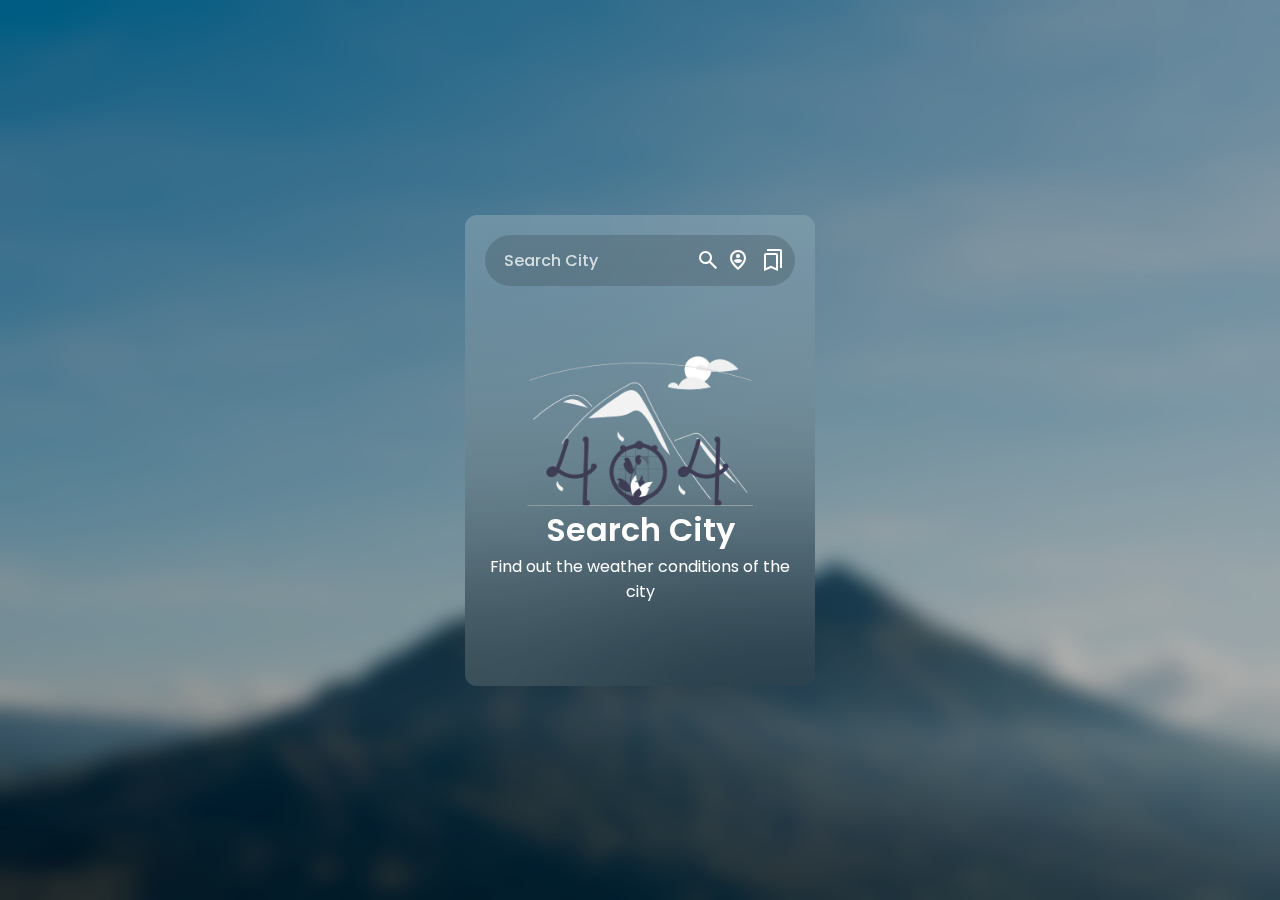
<file: Bsc in Software and Systems Engineering/CT30A2910 Introduction to Web Programming/FinalProject/index.html>
<!DOCTYPE html> 
<html lang="en"> 
<head> 
    <meta charset="UTF-8"> 
    <meta name="viewport" content="width=device-width, initial-scale=1.0"> 
    <title>Weather App</title> 
    <link rel="stylesheet" href="styles.css"> 
    <script src="script.js" defer></script> 
    <link rel="stylesheet" href="https://fonts.googleapis.com/css2?family=Material+Symbols+Outlined" /> 
</head>
<body>
    <main class="main-container"> 
        <header class="input-container"> 
            <div class="autocomplete">
                <input class="city-input" id="cityInput" placeholder="Search City" type="text">
            </div>
            <button class="search-btn">
                <span class="material-symbols-outlined">
                    search
                </span>
            </button>

            <button class="geolocation-btn"> 
                <span class="material-symbols-outlined">
                    person_pin_circle
                </span>
            </button>

            <button class="star-btn">
                <span class="material-symbols-outlined">
                    bookmarks
                </span>
            </button>
            <div class="dropdown" style="display: none;"></div>

        </header>

        <section class="weather-info" style="display: none;">
            <div class="location-date-container">
                <div class="location">
                    <span class="material-symbols-outlined">
                        location_on
                    </span>
                <h4 class="country-txt">Jakarta</h4>
                <button class="save-btn">
                    <span class="material-symbols-outlined">
                        bookmark_add
                    </span>
                </div>

                <h5 class="current-date-txt regular-txt">Wed, 07 Aug</h5>
            </div>

            <div class="weather-summary-container">
                <img src="assets/weather/clouds.svg" alt="Weather Icon" class="weather-summary-img">
                <div class="weather-summary-info">
                    <h1 class="temp-txt">29 °C</h1>
                    <h3 class="condition-txt regular-txt">Clouds</h3>
                </div>
            </div>

            <div class="weather-conditions-container">
                <div class="condition-item">
                    <span class="material-symbols-outlined">
                        water_drop
                    </span>
                    <div class="condition-info">
                        <h5 class="regular-txt">Humidity</h5>
                        <h5 class="humidity-value-txt">55%</h5>
                    </div>
                </div>

                <div class="condition-item">
                    <span class="material-symbols-outlined">
                        air
                    </span>
                    <div class="condition-info">
                        <h5 class="regular-txt">Wind Speed</h5>
                        <h5 class="wind-speed-value-txt">2 M/s</h5>
                    </div>
                </div>
            </div>

            <div class="forecast-items-container">
                <div class="forecast-item">
                    <h5 class="forecast-item-date regular-txt">05 Aug</h5>
                    <img src="assets/weather/thunderstorm.svg" class="forecast-item-img">
                    <h5 class="forecast-item-temp">29 °C</h5>
                </div>
                <div class="forecast-item">
                    <h5 class="forecast-item-date regular-txt">06 Aug</h5>
                    <img src="assets/weather/thunderstorm.svg" class="forecast-item-img">
                    <h5 class="forecast-item-temp">30 °C</h5>
                </div>
                <div class="forecast-item">
                    <h5 class="forecast-item-date regular-txt">07 Aug</h5>
                    <img src="assets/weather/thunderstorm.svg" class="forecast-item-img">
                    <h5 class="forecast-item-temp">31 °C</h5>
                </div>
                <div class="forecast-item">
                    <h5 class="forecast-item-date regular-txt">08 Aug</h5> 
                    <img src="assets/weather/thunderstorm.svg" class="forecast-item-img">
                    <h5 class="forecast-item-temp">32 °C</h5> 
                </div>
                <div class="forecast-item"> 
                    <h5 class="forecast-item-date regular-txt">09 Aug</h5> 
                    <img src="assets/weather/thunderstorm.svg" class="forecast-item-img"> 
                    <h5 class="forecast-item-temp">33 °C</h5> 
                </div>
                <div class="forecast-item"> 
                    <h5 class="forecast-item-date regular-txt">10 Aug</h5> 
                    <img src="assets/weather/thunderstorm.svg" class="forecast-item-img"> 
                    <h5 class="forecast-item-temp">34 °C</h5> 
                </div>
                <div class="forecast-item"> 
                    <h5 class="forecast-item-date regular-txt">11 Aug</h5>
                    <img src="assets/weather/thunderstorm.svg" class="forecast-item-img"> 
                    <h5 class="forecast-item-temp">35 °C</h5> 
                </div>
            </div>
        </section>

        <section class="search-city section-message"> 
            <img src="assets/message/search-city.png"> 
            <div>
                <h1>Search City</h1> 
                <h4 class="regular-txt">
                    Find out the weather conditions of the city
                </h4> 
            </div>
        </section> 

        <section class="not-found section-message" style="display: none;"> 
            <img src="assets/message/not-found.png"> 
            <div>
                <h1>Search City</h1> 
                <h4 class="regular-txt">
                    Find out the weather conditions of the city
                </h4> 
            </div>
        </section>

        <section class="not-found section-message" style="display: none;"> 
            <img src="assets/message/not-found.png"> 
            <div>
                <h1>Search City</h1> 
                <h4 class="regular-txt">
                    Find out the weather conditions of the city
                </h4> 
            </div>
        </section>
    </main>

</body>
</html>
</file>
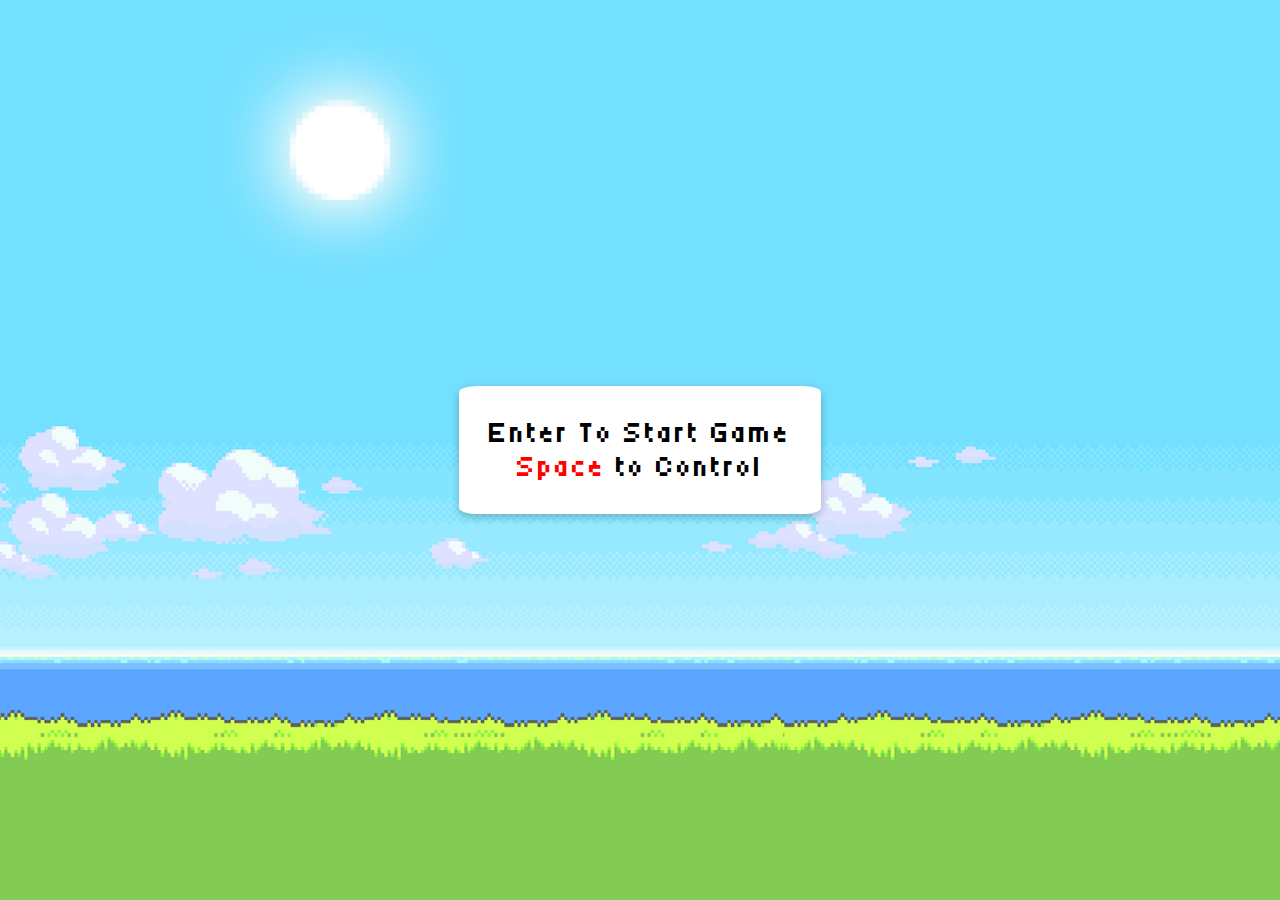
<file: Bsc in Software and Systems Engineering/CT30A2910 Introduction to Web Programming/Weekly Exercises/Week 7/index.html>
<!DOCTYPE html>
<html lang="en">
<head>
    <meta charset="UTF-8">
    <meta http-equiv="X-UA-Compatible" content="IE=edge">
    <meta name="viewport" content="width=device-width, initial-scale=1.0">
    <title>Flappy Pusheen Game</title>
    <link rel="stylesheet" href="style.css">
    <link rel="preconnect" href="https://fonts.googleapis.com">
    <link rel="preconnect" href="https://fonts.gstatic.com" crossorigin>
    <link href="https://fonts.googleapis.com/css2?family=Tiny5&display=swap" rel="stylesheet">
    <script src="script.js" defer></script>
</head>
<body class="tiny5-regular">
    <div class="background"></div>
    <img src="images/pusheendonut.png" alt="pusheen-img" class="pusheen" id="pusheen-1">
    <div class="message tiny5-regular">
        Enter To Start Game <p><span style="color: red;">Space</span> to Control</p>
    </div>
    <div class="score tiny5-regular">
        <span class="score_title"></span>
        <span class="score_graphics"></span>
    </div>
</body>
</html>
</file>
<file: Bsc in Software and Systems Engineering/CT30A2910 Introduction to Web Programming/FinalProject/styles.css>
@import url('https://fonts.googleapis.com/css2?family=Poppins:ital,wght@0,100;0,200;0,300;0,400;0,500;0,600;0,700;0,800;0,900&family=Roboto:ital,wght@0,100;0,300;0,400;0,500;0,700;0,900&display=swap');

* {
    margin: 0;
    padding: 0;
    box-sizing: border-box;
    font-family: "Poppins", sans-serif;
    color: white;
    font-weight: 600;
}

body {
    font-family: 'Poppins', sans-serif;
    background: url('assets/background/bg.jpg') no-repeat center center/cover;
    min-width: 100%;
    min-height: 100vh;
    position: relative;
    display: flex;
    justify-content: center;
    align-items: center;
    background-size: cover;
    background-position: center;
}

body::before {
    content: "";
    position: absolute;
    width: 100%;
    height: 100%;
    background: rgba(0, 0, 0, 0.3);
    backdrop-filter: blur(10px);
    z-index: 0;
}

.regular-txt {
    font-weight: 400;
}

.main-container {
    position: relative;
    z-index: 1;
    width: 100%;
    max-width: 350px;
    padding: 20px;
    background: linear-gradient(to top, rgba(0, 0, 0, 0.15), rgba(255, 255, 255, 0.15));
    border-radius: 12px;
    backdrop-filter: blur(100px);
    display: flex;
    flex-direction: column;
    gap: 0px;
}

.input-container {
    position: relative;
    margin-bottom: 8px;
    width: 100%;
}

.city-input {
    width: 100%;
    padding: 10px 16px;
    border-radius: 99px;
    border: 3px solid transparent;
    background: rgba(0, 0, 0, 0.15);
    outline: none;
    font-weight: 500;
    transition: border 0.25s;
    font-size: 16px;
    padding-right: 40px;
    box-sizing: border-box;
    position: relative;
}

.city-input:focus {
    border-color: white;
}

.city-input::placeholder {
    color: rgba(255, 255, 255, 0.75);
}

.search-btn {
    position: absolute;
    right: 75px;
    top: 50%;
    transform: translateY(-50%);
    background: none;
    border: none;
    color: white;
    cursor: pointer;
    display: flex;
}

.geolocation-btn {
    position: absolute;
    right: 45px;
    top: 50%;
    transform: translateY(-50%);
    background: none;
    border: none;
    color: white;
    cursor: pointer;
    display: flex;
    align-items: center;
    z-index: 1;
}

.star-btn {
    position: absolute;
    right: 10px;
    top: 50%;
    transform: translateY(-50%);
    background: none;
    border: none;
    color: white;
    cursor: pointer;
    display: flex;
    align-items: center;
    z-index: 1;
}

.weather-info {
    display: flex;
    flex-direction: column;
    gap: 20px;
    text-align: center;
    padding: 10px 0;
}

.location-date-container {
    display: flex;
    align-items: center;
    justify-content: space-between;
    width: 100%;
}

.location {
    display: flex;
    align-items: center;
    gap: 7px;
}

.save-btn {
    background: none;
    border: none;
    color: white;
    cursor: pointer;
    display: flex;
    align-items: center;
}

.dropdown {
    position: absolute;
    background-color: rgba(0, 0, 0, 0.85);
    color: white;
    border-radius: 8px;
    width: 100%;
    max-height: 200px;
    overflow-y: auto;
    z-index: 100;
    top: 100%;
    left: 0;
    right: 0;
    display: none;
}

.dropdown-item {
    padding: 10px 16px;
    cursor: pointer;
    background-color: rgba(255, 255, 255, 0.1);
    border-bottom: 1px solid rgba(255, 255, 255, 0.2);
}

.dropdown-item:hover {
    background-color: rgba(255, 255, 255, 0.2);
}

.current-date-txt {
    margin-left: auto;
    text-align: right;
    white-space: nowrap;
    font-weight: 400;
}

.weather-summary-container {
    display: flex;
    justify-content: space-between;
    align-items: center;
}

.weather-summary-img {
    width: 120px;
    height: 120px;
}

.weather-summary-info {
    text-align: end;
}

.weather-conditions-container {
    display: flex;
    justify-content: space-between;
    gap: 20px;
}

.condition-item {
    display: flex;
    align-items: center;
    gap: 6px;
}

.condition-item span {
    font-size: 30px;
}

.forecast-items-container {
    display: flex;
    gap: 15px;
    overflow-x: auto;
    padding-bottom: 12px;
}

.forecast-items-container::-webkit-scrollbar {
    height: 8px;
}

.forecast-items-container::-webkit-scrollbar-track {
    background: rgba(0, 0, 0, 0.1);
    border-radius: 99px;
}

.forecast-items-container::-webkit-scrollbar-thumb {
    background: rgba(0, 0, 0, 0.15);
    border-radius: 99px;
}

.forecast-item {
    min-width: 70px;
    background: rgba(255, 255, 255, 0.1);
    display: flex;
    flex-direction: column;
    gap: 6px;
    padding: 10px;
    align-items: center;
    border-radius: 12px;
    transition: 0.3s background;
}

.forecast-item-img {
    width: 35px;
    height: 35px;
}

.forecast-item:hover {
    background: rgba(255, 255, 255, 0.15);
}

.section-message {
    display: flex;
    flex-direction: column;
    align-items: center;
    text-align: center;
    margin-top: 20%;
    margin-bottom: 20%;
}

.section-message img {
    height: 150px;
}

@media screen and (max-width: 768px) {
    .main-container {
        max-width: 90%;
    }

    .forecast-items-container {
        flex-direction: row;
        flex-wrap: wrap;
        justify-content: space-between;
    }

    .forecast-item {
        flex: 1 1 calc(50% - 10px);
        min-width: calc(50% - 10px);
    }
}

.material-symbols-outlined {
    font-family: 'Material Symbols Outlined';
    font-variation-settings: 'FILL' 0, 'wght' 400, 'GRAD' 0, 'opsz' 24;
    font-size: 30px;
    display: inline-block;
    vertical-align: middle;
}

.autocomplete {
    position: relative;
    display: inline-block;
    width: 100%;
}

.autocomplete-items {
    position: absolute;
    border: 3px solid white transparent;
    border-radius: 12px;
    z-index: 99;
    top: 100%;
    left: 0;
    right: 0;
    max-height: 200px;
    overflow-y: auto;
    background: rgba(0, 0, 0, 0.85);
}

.autocomplete-items div {
    padding: 10px 16px;
    border: 3px solid transparent;
    cursor: pointer;
    border: none;
    background-color: rgba(255, 255, 255, 0.1);
    color: white;
}

.autocomplete-items::-webkit-scrollbar {
    width: 8px;
}

.autocomplete-items::-webkit-scrollbar-track {
    background: rgba(0, 0, 0, 0.1);
    border-radius: 99px;
}

.autocomplete-items::-webkit-scrollbar-thumb {
    background: rgba(0, 0, 0, 0.15);
    border-radius: 99px;
}

.autocomplete-items div:hover {
    background-color: rgba(255, 255, 255, 0.1);
}

.autocomplete-active {
    background-color: rgba(255, 255, 255, 0.25) !important;
    color: white;
}
</file>
<file: Bsc in Software and Systems Engineering/CT30A2910 Introduction to Web Programming/Weekly Exercises/Week 7/style.css>
* {
    margin: 0;
    padding: 0;
    box-sizing: border-box;
    font-family: "Tiny5", sans-serif; 
}
.background {
    height: 100vh;
    width: 100vw;
    background: url('images/background-img.png') no-repeat center center fixed;
    background-size: cover;
}
.pusheen {
    height: 100px;
    width: 130px;
    position: fixed;
    top: 40vh;
    left: 30vw;
    z-index: 100;
}
.pipe_graphics {
    position: fixed;
    top: 40vh;
    left: 100vw;
    height: 70vh;
    width: 6vw;
    background-size: cover;
    background-repeat: no-repeat;
}
.star_graphics {
    position: fixed;
    height: 3.5vh;
    width: 3.5vh;
    background-size: contain; 
    background-repeat: no-repeat;
    z-index: 2;
    transform: translate(-50%, -50%); 
}
.message {
    position: absolute;
    z-index: 10;
    color: black;
    top: 50%;
    left: 50%;
    font-size: 30px;
    letter-spacing: 2px;
    transform: translate(-50%, -50%);
    text-align: center;
}
.messageStyle {
    background: white;
    padding: 30px;
    box-shadow: rgba(0, 0, 0, 0.24) 0px 3px 8px;
    border-radius: 5%;
}
.score {
    position: fixed;
    z-index: 10;
    height: 10vh;
    font-size: 30px;
    letter-spacing: 2px;
    font-weight: 100;
    color: white;
    -webkit-text-stroke-width: 2px;
    -webkit-text-stroke-color: black;
    top: 0;
    left: 50%;
    transform: translateX(-50%);
    margin: 10px;
    font-family: "Tiny5", sans-serif;
}
.score_graphics {
    color: gold;
    font-weight: bold;
}
.tiny5-regular {
    font-family: "Tiny5", sans-serif;
    font-weight: 400;
    font-style: normal;
}
@media only screen and (max-width: 1080px) {
    .message {
        font-size: 50px;
        top: 50%;
        white-space: nowrap;
    }
    .score {
        font-size: 8vh;
    }
    .pusheen {
        width: 120px;
        height: 90px;
    }
    .pipe_graphics {
        width: 14vw;
    }
}
</file>
